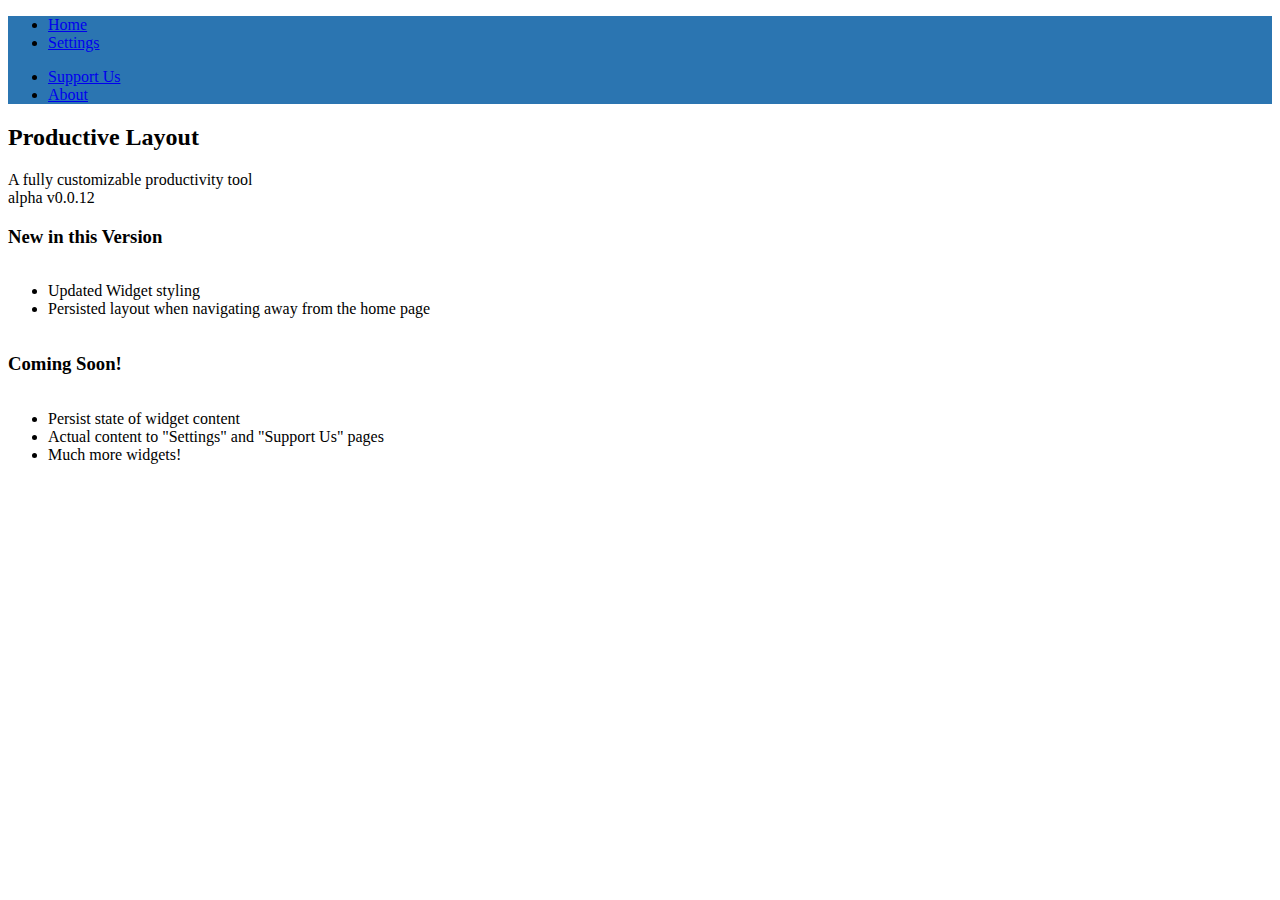
<file: about.html>
<!DOCTYPE html>
<html lang="en" class="h-100 w-100 m-0 overflow-hidden">
	<head>
    <title>Productive Layout</title>
		<meta charset="utf-8" />
		<meta name="description" content="" />
		<link rel="icon" href="./favicon.png" />
    <link href="https://cdn.jsdelivr.net/npm/bootstrap@5.0.2/dist/css/bootstrap.min.css" rel="stylesheet" integrity="sha384-EVSTQN3/azprG1Anm3QDgpJLIm9Nao0Yz1ztcQTwFspd3yD65VohhpuuCOmLASjC" crossorigin="anonymous">
		<meta name="viewport" content="width=device-width, initial-scale=1" />
		<meta http-equiv="content-security-policy" content="">
	<link rel="stylesheet" href="/_app/assets/vendor-4cbb9ae9.css">
	<link rel="stylesheet" href="/_app/assets/nav-5ac59777.css">
	<link rel="modulepreload" href="/_app/start-99f993b9.js">
	<link rel="modulepreload" href="/_app/chunks/vendor-6b582061.js">
	<link rel="modulepreload" href="/_app/layout.svelte-15f3604b.js">
	<link rel="modulepreload" href="/_app/pages/about.svelte-77a3ee09.js">
	<link rel="modulepreload" href="/_app/chunks/nav-74513fdb.js">
	<link rel="modulepreload" href="/_app/chunks/routeHeader-b6074c6d.js">
	</head>
	<body class="h-100 w-100 m-0">
		<div class="h-100 w-100 m-0">


<nav class="navbar navbar-expand-lg navbar-dark bg-steel-blue svelte-actzlq">
  <ul class="navbar-nav me-auto ms-1"><li class="nav-item"><a class="nav-link" href="/">Home</a></li>
    <li class="nav-item"><a class="nav-link" href="/settings">Settings</a></li></ul>

  

  
  <ul class="navbar-nav ms-auto me-1"><li class="nav-item"><a class="nav-link" href="/support">Support Us</a></li>
    <li class="nav-item"><a class="nav-link" href="/about">About</a></li></ul>
</nav>
<div class="pt-3 text-center w-100 m-auto"><h2>Productive Layout</h2>
  <div class="text-muted">A fully customizable productivity tool</div></div>
<div class="text-center">alpha v0.0.12</div>
<div class="pt-1 border-bottom w-50 m-auto"></div>

<div class="pt-5 text-center w-100"><h3>New in this Version</h3>
  <div class="pt-1 border-bottom w-25 m-auto"></div>
  <div><ul class="list-group list-group-flush" style="display: inline-block;"><li class="list-group-item">Updated Widget styling</li>
      <li class="list-group-item">Persisted layout when navigating away from the home page</li></ul></div>
  <div class="pt-1 border-bottom w-25 m-auto"></div></div>

<div class="pt-5 text-center w-100"><h3>Coming Soon!</h3>
  <div class="pt-1 border-bottom w-25 m-auto"></div>
  <div><ul class="list-group list-group-flush" style="display: inline-block;"><li class="list-group-item">Persist state of widget content</li>
      <li class="list-group-item">Actual content to &quot;Settings&quot; and &quot;Support Us&quot; pages</li>
      <li class="list-group-item">Much more widgets!</li></ul></div>
  <div class="pt-1 border-bottom w-25 m-auto"></div></div>




		<script type="module" data-hydrate="aszdkr">
		import { start } from "/_app/start-99f993b9.js";
		start({
			target: document.querySelector('[data-hydrate="aszdkr"]').parentNode,
			paths: {"base":"","assets":""},
			session: {},
			route: true,
			spa: false,
			trailing_slash: "ignore",
			hydrate: {
				status: 200,
				error: null,
				nodes: [
					import("/_app/layout.svelte-15f3604b.js"),
						import("/_app/pages/about.svelte-77a3ee09.js")
				],
				params: {}
			}
		});
	</script></div>
	</body>
</html>
</file>
<file: _app/assets/vendor-4cbb9ae9.css>
svg.svelte-vk4lcn{grid-row:1}path.svelte-vk4lcn{opacity:.1;transition:all .3s ease-out}path.active.svelte-vk4lcn{opacity:1}.digital-digit.svelte-vk4lcn{width:100%}.digital-number.svelte-k2mgta{display:flex}span.svelte-k2mgta{padding-left:5%;padding-right:5%}.spin.svelte-1cj2gr0{animation:svelte-1cj2gr0-spin 2s 0s infinite linear}.pulse.svelte-1cj2gr0{animation:svelte-1cj2gr0-spin 1s infinite steps(8)}@keyframes svelte-1cj2gr0-spin{0%{transform:rotate(0)}to{transform:rotate(360deg)}}
</file>
<file: _app/assets/nav-5ac59777.css>
.bg-steel-blue.svelte-actzlq{background-color:#2b75b1}.center.svelte-actzlq{margin:auto;width:50%}.no-select-text.svelte-actzlq{user-select:none}
</file>
